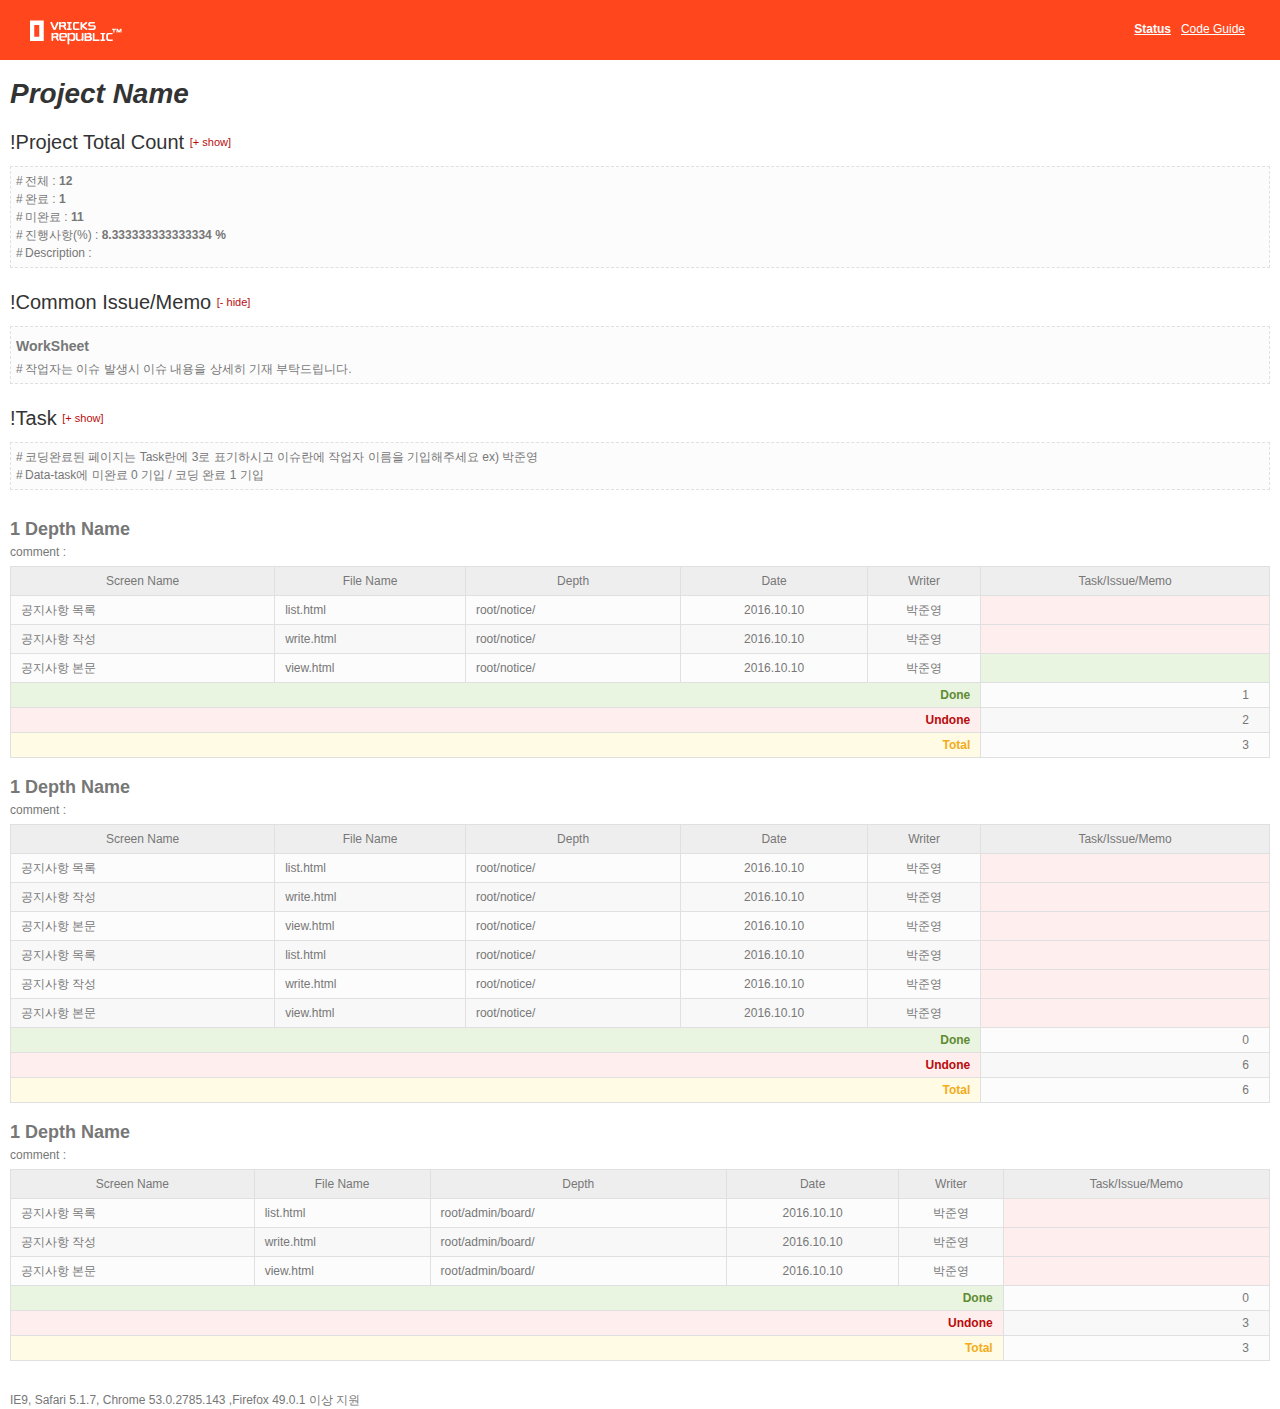
<file: index.html>
<!DOCTYPE html>
<html lang="ko">
<head>
    <meta charset="UTF-8">
    <title>status &gt; main</title>
    <link rel="stylesheet" href="css/common.css">
</head>
<body id="main">
    <div id="wrap">
        <header>
            <div class="logo"><img src="images/logo.gif" alt="VRICKS REPUBLIC"></div>
            <ul id="navi">
                <li class="on"><a href="index.html">Status</a></li>
                <li><a href="codGuide.html">Code Guide</a></li>
            </ul>
        </header>
		<h1>Project Name</h1>
		<section id="comment">
			<article>
				<h2>!Project Total Count <span>[+ show]</span></h2>
				<div>
					<p>전체 : <strong id="tableSum"></strong></p>
					<p>완료 : <strong id="tableDone"></strong></p>
					<p>미완료 : <strong id="tableUndone"></strong></p>
					<p>진행사항(%) : <strong id="totalPer"></strong> <strong>%</strong></p>
					<p>Description : </p>
				</div>
			</article>
			<article>
				<h2>!Common Issue/Memo <span>[- hide]</span></h2>
				<div>
					<h3>WorkSheet</h3>
					<p>작업자는 이슈 발생시 이슈 내용을 상세히 기재 부탁드립니다.</p>
				</div>
			</article>
			<article>
				<h2>!Task <span>[+ show]</span></h2>
				<div>
					<p>코딩완료된 페이지는 Task란에 3로 표기하시고 이슈란에 작업자 이름을 기입해주세요 ex) 박준영</p>
					<p>Data-task에 미완료 0 기입 / 코딩 완료 1 기입</p>
				</div>
			</article>
		</section>
        <section id="statusBoard">
            <article class="board">
                <h2>1 Depth Name</h2>
                <p>comment : </p>
                <div>
                    <table data-path="notice">
                        <caption>현환판</caption>
                        <colgroup>
                            <col>
                            <col>
                            <col>
                            <col>
                            <col>
                            <col>
                        </colgroup>
                        <thead>
                            <tr>
                                <th scope="col">Screen Name</th>
                                <th scope="col">File Name</th>
                                <th scope="col">Depth</th>
                                <th scope="col">Date</th>
                                <th scope="col">Writer</th>
                                <th scope="col">Task/Issue/Memo</th>
                            </tr>
                        </thead>
                        <tfoot>
                            <tr>
                                <th colspan="5" scope="row">Done</th>
								<td><span class="jsDoneNum"></span></td>
                            </tr>
                            <tr>
                                <th colspan="5" scope="row">Undone</th>
                                <td><span class="jsUndoneNum"></span></td>
                            </tr>
                            <tr>
                                <th colspan="5" scope="row">Total</th>
                                <td><span class="jsTotalNum"></span></td>
                            </tr>
                        </tfoot>
                        <tbody>
                            <tr>
                                <td>공지사항 목록</td>
                                <td>list.html</td>
                                <td>root/notice/</td>
                                <td>2016.10.10</td>
                                <td>박준영</td>
                                <td data-task="0"></td>
                            </tr>
                            <tr>
                                <td>공지사항 작성</td>
                                <td>write.html</td>
                                <td>root/notice/</td>
                                <td>2016.10.10</td>
                                <td>박준영</td>
                                <td data-task="0"></td>
                            </tr>
                            <tr>
                                <td>공지사항 본문</td>
                                <td>view.html</td>
                                <td>root/notice/</td>
                                <td>2016.10.10</td>
                                <td>박준영</td>
                                <td data-task="1"></td>
                            </tr>
                        </tbody>
                    </table>
                </div>
            </article>
            <article class="board">
                <h2>1 Depth Name</h2>
                <p>comment : </p>
                <div>
                    <table data-path="board">
                        <caption>현환판</caption>
                        <colgroup>
                            <col>
                            <col>
                            <col>
                            <col>
                            <col>
                            <col>
                        </colgroup>
                        <thead>
                        <tr>
                            <th scope="col">Screen Name</th>
                            <th scope="col">File Name</th>
                            <th scope="col">Depth</th>
                            <th scope="col">Date</th>
                            <th scope="col">Writer</th>
                            <th scope="col">Task/Issue/Memo</th>
                        </tr>
                        </thead>
						<tfoot>
						<tr>
							<th colspan="5" scope="row">Done</th>
							<td><span class="jsDoneNum"></span></td>
						</tr>
						<tr>
							<th colspan="5" scope="row">Undone</th>
							<td><span class="jsUndoneNum"></span></td>
						</tr>
						<tr>
							<th colspan="5" scope="row">Total</th>
							<td><span class="jsTotalNum"></span></td>
						</tr>
						</tfoot>
                        <tbody>
						<tr>
							<td>공지사항 목록</td>
							<td>list.html</td>
							<td>root/notice/</td>
							<td>2016.10.10</td>
							<td>박준영</td>
							<td data-task="0"></td>
						</tr>
						<tr>
							<td>공지사항 작성</td>
							<td>write.html</td>
							<td>root/notice/</td>
							<td>2016.10.10</td>
							<td>박준영</td>
							<td data-task="0"></td>
						</tr>
						<tr>
							<td>공지사항 본문</td>
							<td>view.html</td>
							<td>root/notice/</td>
							<td>2016.10.10</td>
							<td>박준영</td>
							<td data-task="0"></td>
						</tr>
						<tr>
							<td>공지사항 목록</td>
							<td>list.html</td>
							<td>root/notice/</td>
							<td>2016.10.10</td>
							<td>박준영</td>
							<td data-task="0"></td>
						</tr>
						<tr>
							<td>공지사항 작성</td>
							<td>write.html</td>
							<td>root/notice/</td>
							<td>2016.10.10</td>
							<td>박준영</td>
							<td data-task="0"></td>
						</tr>
						<tr>
							<td>공지사항 본문</td>
							<td>view.html</td>
							<td>root/notice/</td>
							<td>2016.10.10</td>
							<td>박준영</td>
							<td data-task="0"></td>
						</tr>
                        </tbody>
                    </table>
                </div>
            </article>
            <article class="board">
                <h2>1 Depth Name</h2>
                <p>comment : </p>
                <div>
                    <table data-path="admin/board">
                        <caption>현환판</caption>
                        <colgroup>
                            <col>
                            <col>
                            <col>
                            <col>
                            <col>
                            <col>
                        </colgroup>
                        <thead>
                        <tr>
                            <th scope="col">Screen Name</th>
                            <th scope="col">File Name</th>
                            <th scope="col">Depth</th>
                            <th scope="col">Date</th>
                            <th scope="col">Writer</th>
                            <th scope="col">Task/Issue/Memo</th>
                        </tr>
                        </thead>
						<tfoot>
						<tr>
							<th colspan="5" scope="row">Done</th>
							<td><span class="jsDoneNum"></span></td>
						</tr>
						<tr>
							<th colspan="5" scope="row">Undone</th>
							<td><span class="jsUndoneNum"></span></td>
						</tr>
						<tr>
							<th colspan="5" scope="row">Total</th>
							<td><span class="jsTotalNum"></span></td>
						</tr>
						</tfoot>
                        <tbody>
						<tr>
							<td>공지사항 목록</td>
							<td>list.html</td>
							<td>root/admin/board/</td>
							<td>2016.10.10</td>
							<td>박준영</td>
							<td data-task="0"></td>
						</tr>
						<tr>
							<td>공지사항 작성</td>
							<td>write.html</td>
							<td>root/admin/board/</td>
							<td>2016.10.10</td>
							<td>박준영</td>
							<td data-task="0"></td>
						</tr>
						<tr>
							<td>공지사항 본문</td>
							<td>view.html</td>
							<td>root/admin/board/</td>
							<td>2016.10.10</td>
							<td>박준영</td>
							<td data-task="0"></td>
						</tr>
                        </tbody>
                    </table>
                </div>
            </article>
			<!--<article class="board">
				<h2>1 Depth Name</h2>
				<p>comment : </p>
				<div>
					<table data-path="notice">
						<caption>현환판</caption>
						<colgroup>
							<col>
							<col>
							<col>
							<col>
							<col>
							<col>
						</colgroup>
						<thead>
						<tr>
							<th scope="col">Screen Name</th>
							<th scope="col">File Name</th>
							<th scope="col">Depth</th>
							<th scope="col">Date</th>
							<th scope="col">Writer</th>
							<th scope="col">Task/Issue/Memo</th>
						</tr>
						</thead>
						<tfoot>
						<tr>
							<th colspan="5" scope="row">Done</th>
							<td><span>12</span></td>
						</tr>
						<tr>
							<th colspan="5" scope="row">Undone</th>
							<td><span>12</span></td>
						</tr>
						<tr>
							<th colspan="5" scope="row">Total</th>
							<td><span>12</span></td>
						</tr>
						</tfoot>
						<tbody>
						<tr>
							<td>공지사항 목록</td>
							<td>list.html</td>
							<td></td>
							<td></td>
							<td></td>
							<td></td>
						</tr>
						<tr>
							<td>공지사항 작성</td>
							<td>write.html</td>
							<td></td>
							<td></td>
							<td></td>
							<td></td>
						</tr>
						<tr>
							<td>공지사항 본문</td>
							<td>boder:</td>
							<td></td>
							<td></td>
							<td></td>
							<td></td>
						</tr>
						</tbody>
					</table>
				</div>
			</article>-->
        </section>
        <footer>
            IE9, Safari 5.1.7, Chrome 53.0.2785.143 ,Firefox 49.0.1 이상 지원
        </footer>
    </div>
	<script type="text/javascript" src="http://ajax.googleapis.com/ajax/libs/jquery/1.11.1/jquery.min.js"></script>
	<script type="text/javascript" src="js/common.js"></script>
</body>
</html>
</file>
<file: css/common.css>
html, body, div, h1, h2, h3, h4, h5, h6, p, a, img, strong, em, span, table, tbody, thead, tfoot, caption, tr, th, td, fieldset, dl, dt, dd, ol, ul, li { margin: 0; padding: 0; border: none; }

ul, ol, li { list-style: none; }

caption, legend { overflow: hidden; visibility: hidden; width: 0; height: 0; font-size: 0; line-height: 0; text-indent: -999px; }

img { font-size: 0; line-height: 0; vertical-align: middle; }

html, body { height: 100%; }

table { border-collapse: collapse; }
table td { word-wrap: break-word; word-break: break-all; }

body { font-size: 16px; line-height: 24px; font-family: tahoma,sans-serif; color: #777; }

#wrap { position: relative; height: 100%; padding: 0 10px; font-size: 0.75em; line-height: 1.5em; }
#wrap header { position: relative; height: 40px; padding-top: 20px; background: #FF461D; }
#wrap header .logo { padding-left: 20px; color: #FFF; font-size: 2em; font-weight: bold; line-height: 0.75em; }
#wrap header ul { position: absolute; right: 20px; top: 20px; display: table; }
#wrap header ul li { display: table-cell; padding: 0 5px; }
#wrap header ul li.on a { font-weight: bold; }
#wrap header ul li a { color: #FFF; }
#wrap header:before { content: ""; display: block; position: absolute; top: 0; left: -10px; width: 10px; height: 100%; background: #FF461D; }
#wrap header:after { content: ""; display: block; position: absolute; top: 0; right: -10px; width: 10px; height: 100%; background: #FF461D; }
#wrap h1 { display: block; padding-top: 20px; color: #333; font-family: Georgia,sans-serif; font-style: italic; font-size: 2.333em; line-height: 1em; }
#wrap section { margin-top: 20px; margin-bottom: 30px; }

#comment article h2 { color: #333; font-size: 1.667em; font-weight: normal; line-height: 1.4em; vertical-align: top; }
#comment article h2 span { color: #B90B0B; font-size: 0.55em; vertical-align: top; }
#comment article div { margin: 10px 0 20px; padding: 5px; border: 1px dashed #E0E0E0; background: #FCFCFC; }
#comment article div h3 { margin: 5px 0; }
#comment article div p { position: relative; padding-left: 9px; }
#comment article div p:before { content: "#"; display: block; position: absolute; left: 0; top: 0; }

#coding article h2 { color: #333; font-size: 1.667em; font-weight: normal; line-height: 1.4em; vertical-align: top; }
#coding article h2 span { color: #B90B0B; font-size: 0.55em; vertical-align: top; }
#coding article .comment { margin: 10px 0 20px; border: 1px dashed #E0E0E0; background: #FCFCFC; }
#coding article .comment p { position: relative; padding-left: 9px; }
#coding article .comment p:before { content: "#"; display: block; position: absolute; left: 0; top: 0; }

#statusBoard article.board { margin-top: 20px; }
#statusBoard article.board > p { margin: 5px 0; }
#statusBoard article table { min-width: 680px; width: 100%; border-top: 1px solid #E0E0E0; }
#statusBoard article table thead th { padding: 5px 0; font-weight: normal; border-right: 1px solid #E0E0E0; border-bottom: 1px solid #E0E0E0; background: #EEE; }
#statusBoard article table thead th:first-child { border-left: 1px solid #E0E0E0; }
#statusBoard article table tbody tr td { border-right: 1px solid #E0E0E0; border-bottom: 1px solid #E0E0E0; padding: 5px 0 5px 10px; background: #FCFCFC; }
#statusBoard article table tbody tr td:nth-child(4), #statusBoard article table tbody tr td:nth-child(5) { padding-left: 0; text-align: center; }
#statusBoard article table tbody tr td:first-child { border-left: 1px solid #E0E0E0; }
#statusBoard article table tbody tr td.done { background: #EAF5E1; }
#statusBoard article table tbody tr td.undone { background: #FEEEEE; }
#statusBoard article table tbody tr:nth-of-type(even) td { background: #F8F8F8; }
#statusBoard article table tbody tr:nth-of-type(even) td.done { background: #EAF5E1; }
#statusBoard article table tbody tr:nth-of-type(even) td.undone { background: #FEEEEE; }
#statusBoard article table tfoot tr th { padding: 3px 10px 3px 0; text-align: right; border-left: 1px solid #E0E0E0; border-right: 1px solid #E0E0E0; border-bottom: 1px solid #E0E0E0; }
#statusBoard article table tfoot tr td { padding: 3px 20px 3px 0; text-align: right; border-right: 1px solid #E0E0E0; border-bottom: 1px solid #E0E0E0; background: #FCFCFC; }
#statusBoard article table tfoot tr:first-child th { color: #5F8B33; background: #EAF5E1; }
#statusBoard article table tfoot tr:nth-child(2) th { color: #B90B0B; background: #FEEEEE; }
#statusBoard article table tfoot tr:nth-child(3) th { color: #F2AC1A; background: #FFFBE5; }
#statusBoard article table tfoot tr:nth-of-type(even) td { background: #F8F8F8; }

/*# sourceMappingURL=common.css.map */
</file>
